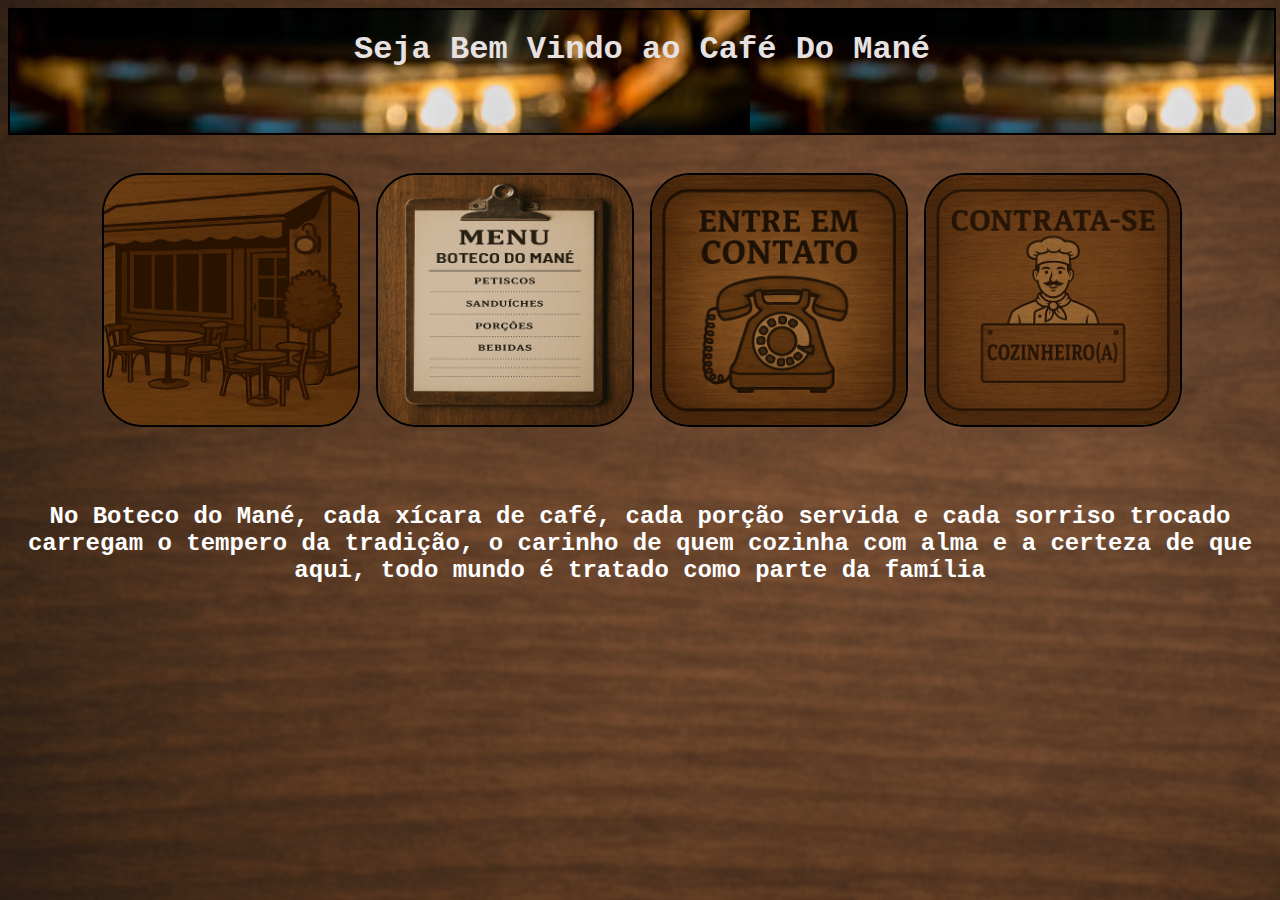
<file: MAIN/index.html>
<!DOCTYPE html>
<html lang="en">
<head>
    <meta charset="UTF-8">
    <meta name="viewport" content="width=device-width, initial-scale=1.0">
    <title>Café Do Mané</title>
    <link rel="stylesheet" href="../css.css">  
</head>
<body>
   <div class="caixa">
    <h1 class="Titulo">Seja Bem Vindo ao Café Do Mané</h1>
    </div>
    
    <br>
    <div class="dolado">
       <a href="sobre.html"><img class="fotomane" src="../IMAGENS/fachada_boteco.png"></a> 
        <a href="cardapio.html"><img class="fotomane" src="../IMAGENS/menu.jpg"></a> 
         <a href="ContateOmané.html"><img class="fotomane" src="../IMAGENS/Contatinho.png"></a> 
          <a href="formulario.html"><img class="fotomane" src="../IMAGENS/contrata.png"></a> 
    </div>
    <br><br>
    <H2 class="Subtitulo">No Boteco do Mané, cada xícara de café, cada porção servida e cada sorriso trocado carregam o tempero da tradição, o carinho de quem cozinha com alma e a certeza de que aqui, todo mundo é tratado como parte da família</H2>    
</body>
</html>
</file>
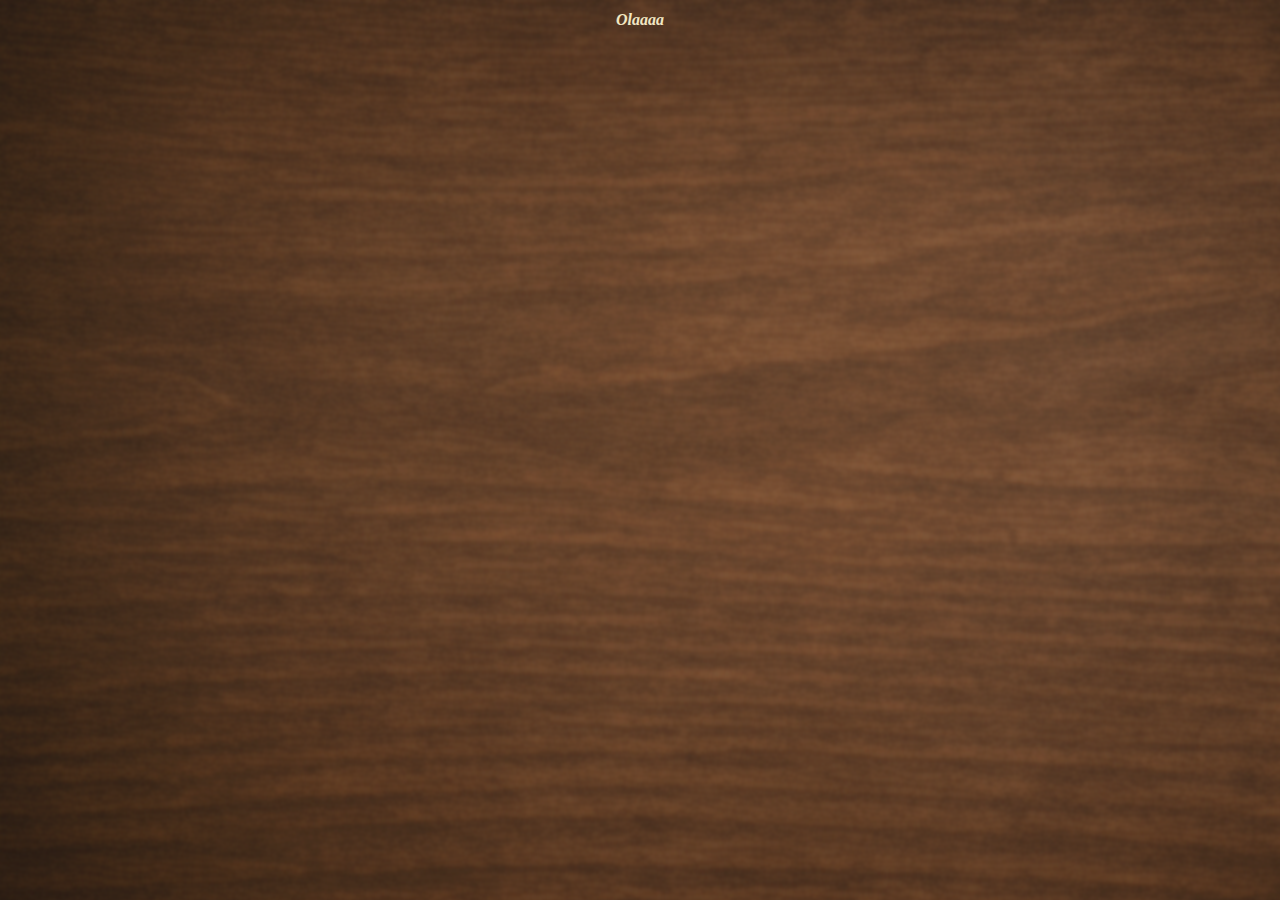
<file: MAIN/DeliveryDoMané.html>
<!DOCTYPE html>
<html lang="en">
<head>
    <meta charset="UTF-8">
    <meta name="viewport" content="width=device-width, initial-scale=1.0">
    <title>Café Do Mané</title>
    <link rel="stylesheet" href="../css.css">  
</head>
<body>
    <h1 class="legenda0">Olaaaa</h1>
    </body>
</html>
</file>
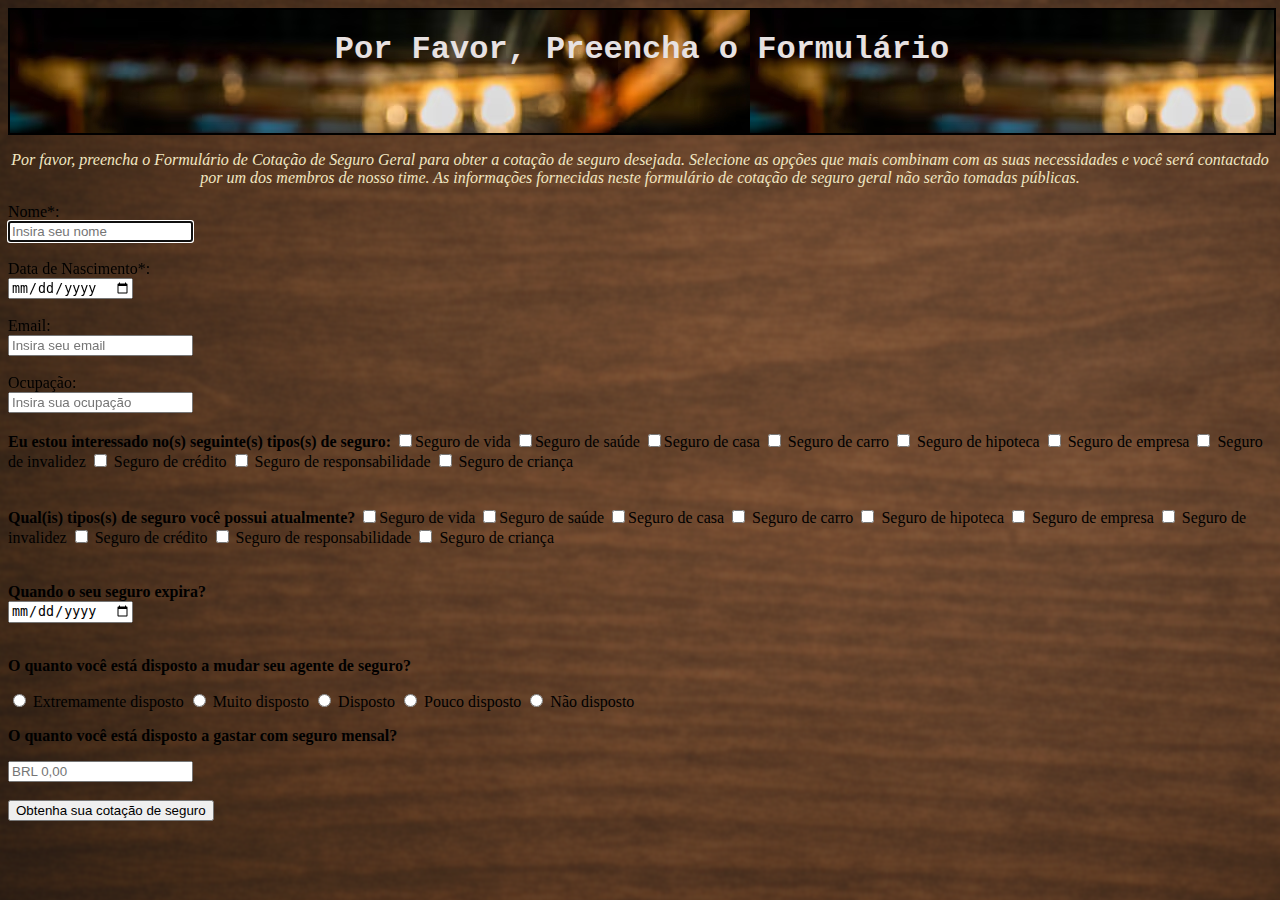
<file: MAIN/formulario.html>
<!DOCTYPE html>
<html lang="pt-br">
<head>
    <meta charset="UTF-8">
    <meta name="viewport" content="width=device-width, initial-scale=1.0">
    <title>Document</title>
    <link rel="stylesheet" href="../css.css">
</head>
<body>
    <div class="caixa">
    <h1 class="Titulo">Por Favor, Preencha o Formulário</h1>
    </div>
    <p class="legenda0">Por favor, preencha o Formulário de Cotação de Seguro Geral para obter a cotação de seguro desejada. Selecione as opções que mais combinam com as suas necessidades e você será contactado por um dos membros de nosso time. As informações fornecidas neste formulário de cotação de seguro geral não serão tomadas públicas.</p>
    <form> 
    <label for="name">Nome*:</label>
    <br>
    <input type="text" id="name" autofocus=""placeholder="Insira seu nome">
    <br><br>
    
    
    <label for="data">Data de Nascimento*:</label>
    <br>
    <input type="date" id="data" required="">
    <br><br>

    <label for="email">Email:</label>
    <br>
    <input type="email" id="email" required="" placeholder="Insira seu email">
    <br><br>

    <label for="Ocupação">Ocupação:</label>
    <br>
    <input type="text" id="Ocupação" required="" placeholder="Insira sua ocupação">
    <br><br>

    <label><strong>Eu estou interessado no(s) seguinte(s) tipos(s) de seguro:</strong></label>
    <input type="checkbox" name="Interesse" value="saude">Seguro de vida    
    <input type="checkbox" name="Interesse" value="vida">Seguro de saúde
    <input type="checkbox" name="Interesse" value="auto">Seguro de casa
    <input type="checkbox" name="Interesse" value="residencial"> Seguro de carro
    <input type="checkbox" name="Interesse" value="viagem"> Seguro de hipoteca
    <input type="checkbox" name="Interesse" value="empresarial"> Seguro de empresa
    <input type="checkbox" name="Interesse" value="outros"> Seguro de invalidez
    <input type="checkbox" name="Interesse" value="outros"> Seguro de crédito
    <input type="checkbox" name="Interesse" value="outros"> Seguro de responsabilidade
    <input type="checkbox" name="Interesse" value="outros"> Seguro de criança
 
    <br><br><br>
    <label><strong>Qual(is) tipos(s) de seguro você possui atualmente?</strong></label>
    <input type="checkbox" name="Interesse" value="saude">Seguro de vida    
    <input type="checkbox" name="Interesse" value="vida">Seguro de saúde
    <input type="checkbox" name="Interesse" value="auto">Seguro de casa
    <input type="checkbox" name="Interesse" value="residencial"> Seguro de carro
    <input type="checkbox" name="Interesse" value="viagem"> Seguro de hipoteca
    <input type="checkbox" name="Interesse" value="empresarial"> Seguro de empresa
    <input type="checkbox" name="Interesse" value="outros"> Seguro de invalidez
    <input type="checkbox" name="Interesse" value="outros"> Seguro de crédito
    <input type="checkbox" name="Interesse" value="outros"> Seguro de responsabilidade
    <input type="checkbox" name="Interesse" value="outros"> Seguro de criança
<br><br><br>
<label><strong>Quando o seu seguro expira?</strong></label>
    <br>
    <input type="date" id="data" required="">
<br><br>
    <p><strong>O quanto você está disposto a mudar seu agente de seguro?</strong></p>
    <input type="radio" name="disposto" value="Extremamente"> Extremamente disposto
    <input type="radio" name="disposto" value="Extremamente"> Muito disposto
    <input type="radio" name="disposto" value="Extremamente"> Disposto
    <input type="radio" name="disposto" value="Extremamente"> Pouco disposto
    <input type="radio" name="disposto" value="Extremamente"> Não disposto
    <br>

    <p><strong>O quanto você está disposto a gastar com seguro mensal?</strong></p>
    <input type="text" id="texto" placeholder="BRL 0,00">
    <label for="texto"></label>
<br><br>
    <input type="button" value="Obtenha sua cotação de seguro">
    <label for="Enviar"></label>
    
    </form>
</body>
</html>
</file>
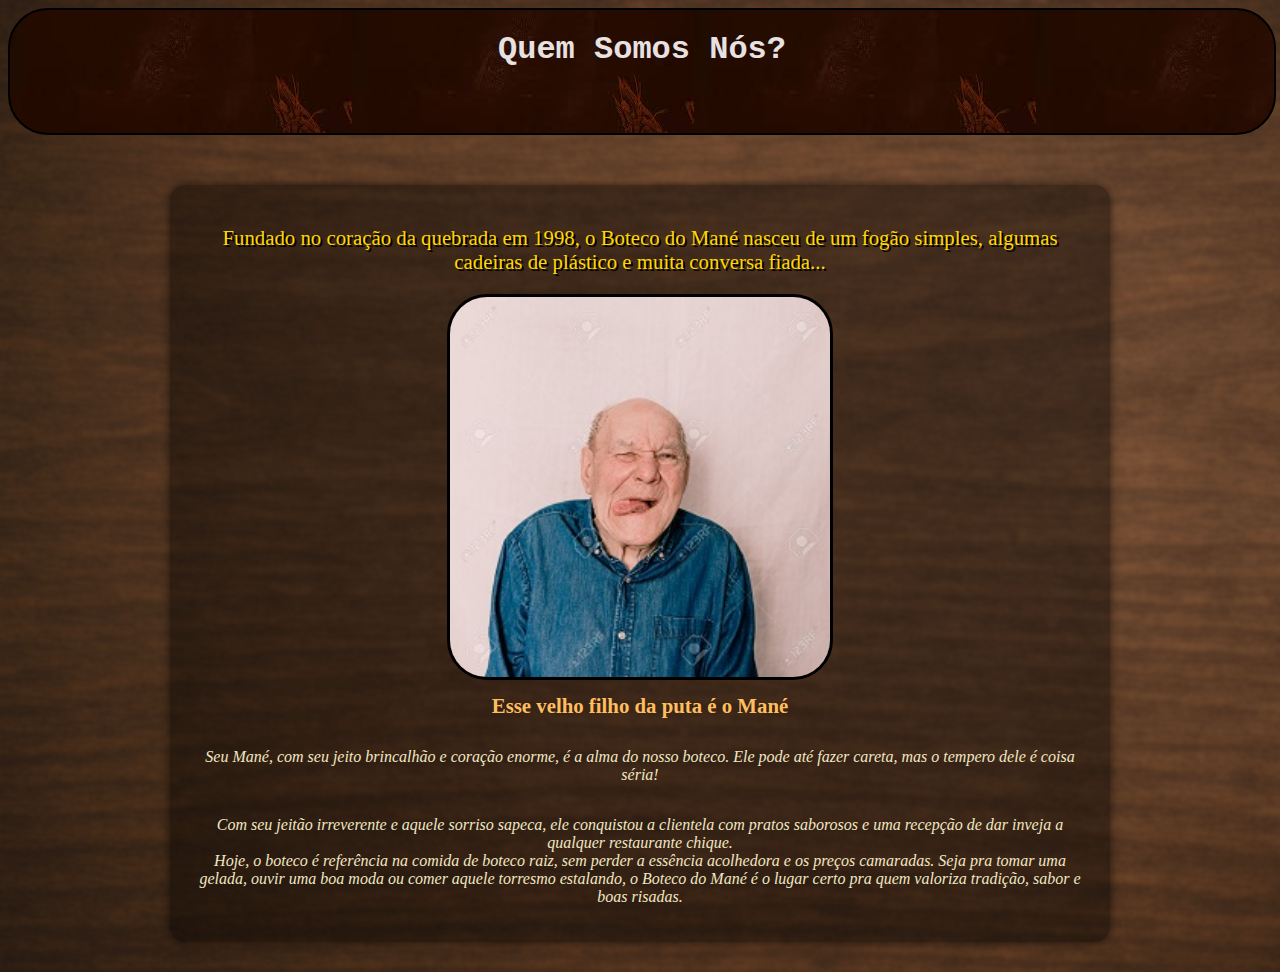
<file: MAIN/sobre.html>
<!DOCTYPE html>
<html lang="en">
<head>
    <meta charset="UTF-8">
    <meta name="viewport" content="width=device-width, initial-scale=1.0">
    <title>Document</title>
     <link rel="stylesheet" href="../css.css">  
</head>
<body>
    <div class="caixacardapio">
    <h1 class="Titulo">Quem Somos Nós?</h1>
    </div>
   <h2 class="Subtitulo"></h2>
  <div class="dolado"></div>
  <div class="container-2">
  <p class="h11">
    Fundado no coração da quebrada em 1998, o Boteco do Mané nasceu de um fogão simples, algumas cadeiras de plástico e muita conversa fiada...
  </p>
  <div class="sobre-mane">
<img class="sobremane" src="../IMAGENS/mané.jpg"><h1 class="legenda1">Esse velho filho da puta é o Mané</h1></a> 
    <p class="legenda0">Seu Mané, com seu jeito brincalhão e coração enorme, é a alma do nosso boteco. Ele pode até fazer careta, mas o tempero dele é coisa séria!</p>
  </div>
  <p class="legenda0">Com seu jeitão irreverente e aquele sorriso sapeca, ele conquistou a clientela com pratos saborosos e uma recepção de dar inveja a qualquer restaurante chique. <br> Hoje, o boteco é referência na comida de boteco raiz, sem perder a essência acolhedora e os preços camaradas.
    Seja pra tomar uma gelada, ouvir uma boa moda ou comer aquele torresmo estalando, o Boteco do Mané é o lugar certo pra quem valoriza tradição, sabor e boas risadas.
  </p>
  </div>

</body>
</html>
</file>
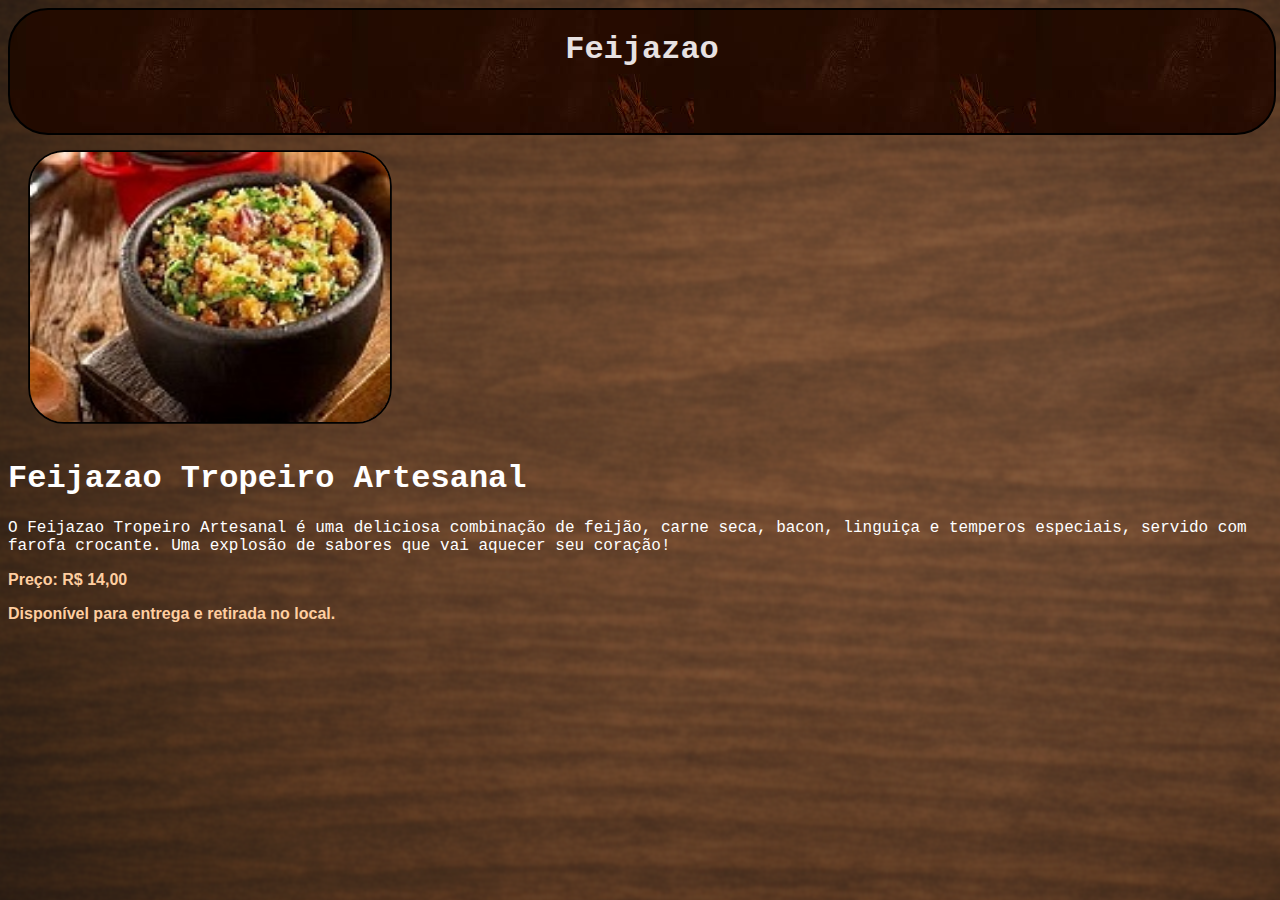
<file: MAIN/CARDAPIO/feijazao.html>
<!DOCTYPE html>
<html lang="en">
<head>
    <meta charset="UTF-8">
    <meta name="viewport" content="width=device-width, initial-scale=1.0">
    <title>Café Do Mané</title>
    <link rel="stylesheet" href="../../css.css">  
</head>
<body>
   <div class="caixacardapio">
    <h1 class="Titulo">Feijazao</h1>
    </div>
    <div>
      <img src="../../IMAGENS/feijazao.jpg" alt="Feijazao" class="fotoFood"><h1 class="sobre">Feijazao Tropeiro Artesanal</h1>
        <p class="sobre">O Feijazao Tropeiro Artesanal é uma deliciosa combinação de feijão, carne seca, bacon, linguiça e temperos especiais, servido com farofa crocante. Uma explosão de sabores que vai aquecer seu coração!</p>
    </div>
    <div class="faixa0"><strong>Preço: R$ 14,00</strong></div>
        <p class="faixa0"><strong>Disponível para entrega e retirada no local.</strong></p>
</body>
</html>
</file>
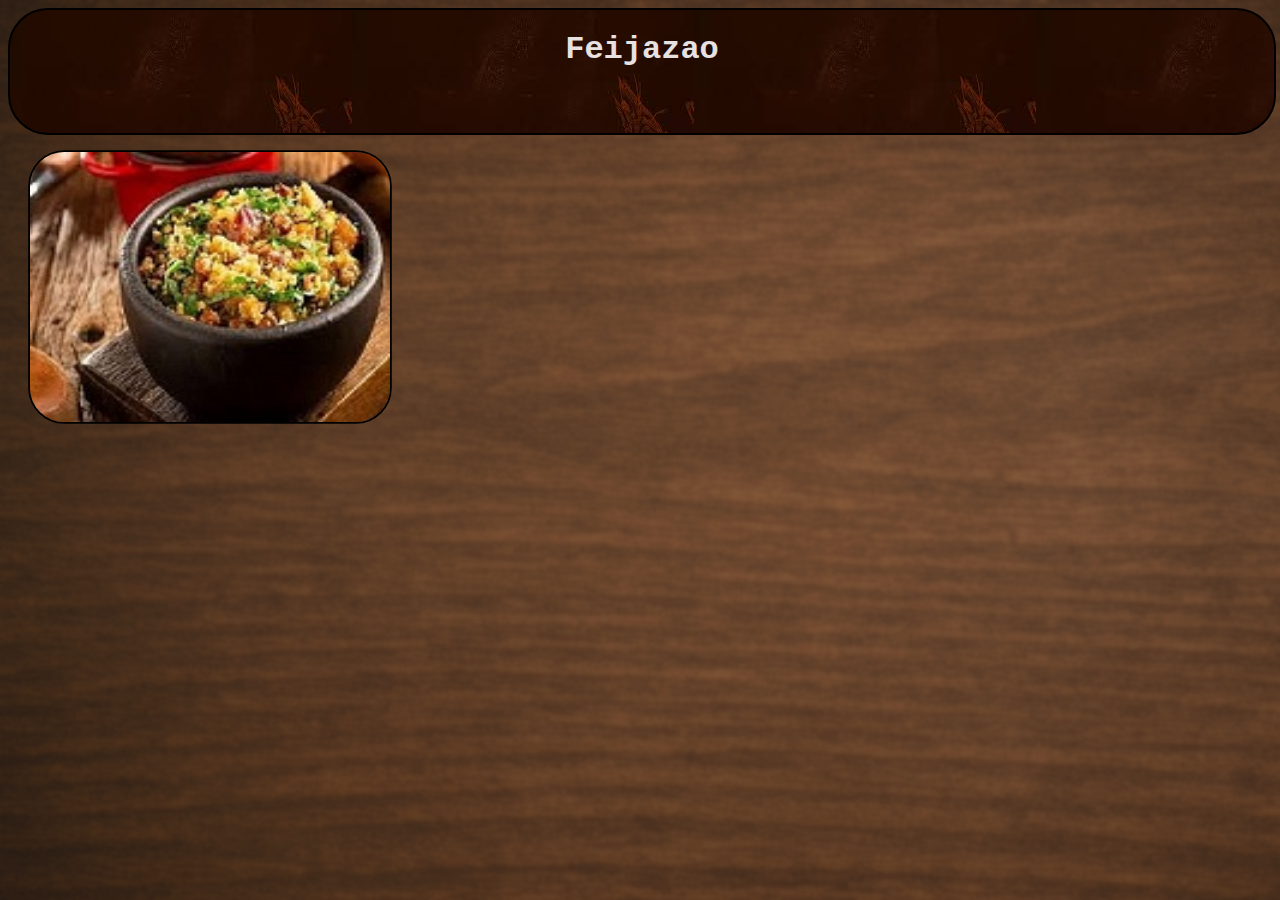
<file: MAIN/CARDAPIO/Molde.html>
<!DOCTYPE html>
<html lang="en">
<head>
    <meta charset="UTF-8">
    <meta name="viewport" content="width=device-width, initial-scale=1.0">
    <title>Café Do Mané</title>
    <link rel="stylesheet" href="../../css.css">  
</head>
<body>
   <div class="caixacardapio">
    <h1 class="Titulo">Feijazao</h1>
    </div>
    <div>
        <img src="../../IMAGENS/feijazao.jpg" alt="Feijazao" class="fotoFood">
    </div>
</body>
</html>
</file>
<file: css.css>
.Titulo {
    color: rgb(231, 225, 225);
    text-align: center;
    font-family: 'Courier New', Courier, monospace;
    height: 80px;
}
.Subtitulo {
    color: rgb(255, 255, 255);
    text-align: center;
    font-family: 'Courier New', Courier, monospace;
}
.contato {
    color: rgb(255, 255, 255);

    font-family: 'Courier New', Courier, monospace;
}
.delivery {
    color: rgb(255, 255, 255);
   
    font-family: 'Courier New', Courier, monospace;
}
.cardapio {
    color: rgb(255, 255, 255);
   
    font-family: 'Courier New', Courier, monospace;
}
.formulario {
    color: rgb(255, 255, 255);
 
    font-family: 'Courier New', Courier, monospace;
}
.sobre {
    color: rgb(255, 255, 255);

    font-family: 'Courier New', Courier, monospace;
    flex: auto;
    
}
 .caixa {
    width: 100%;
    display: flex;
    flex-direction: column;
    align-items: center;
    justify-content: center;
    border: 2px solid rgb(0, 0, 0);
    background-image: url('IMAGENS/PAO.avif');
    

 }
 .fotomane
    {
        width: 100%;
        height: 250px;
        display: flex;
        flex-direction: row;
        align-items: center;
        justify-content: center;
        border: 2px solid rgb(0, 0, 0);
        border-radius: 40px;
        transform: scale(1);
     animation: aparecer 2s ease-in-out;
  transition: transform 1s;
        
    } 
    
       .dolado {
    display: flex;
    gap: 20px;
    margin: 20px 0;
    justify-content: center;
   
     
    
}
.dolado2 {
    display: flex;
    gap: 20px;
    margin: 10px 0; 
    height: 250px;
}
body { 
    background-image: url('IMAGENS/MADERA.png'); }

    .li1 {
    margin: 10px;
    gap: 10px; 
    display: flex;

    }
    @keyframes aparecer {
  from {
    opacity: 0;
    transform: translateY(-50px);
  }
  to {
    opacity: 1;
    transform: translateY(0);
  }
}

        
    .fotomane:hover {
  transform: scale(1.1);
}
 .caixacardapio {
    width: 100%;
    display: flex;
    flex-direction: column;
    align-items: center;
    justify-content: center;
    border: 2px solid rgb(0, 0, 0);
    background-image: url('IMAGENS/boteco.jpg');
    border-radius: 40px;
 }
  .descricao {
  position: absolute;
  bottom: 10px;
  left: 50%;
  transform: translateX(-50%);
  background-color: rgba(0, 0, 0, 0.7);
  color: white;
  padding: 10px 15px;
  border-radius: 10px;
  opacity: 0;
  transition: opacity 0.5s;
  font-family: 'Courier New', Courier, monospace;
  text-align: center;
}
.prato {
  position: relative;
  display: inline-block;
  margin: 20px;
}

.fotomane {
  width: 100%;
  border-radius: 40px;
  transition: transform 0.5s;
  display: block;
}
.botao {
  margin-top: 30px;
  animation: pulsar 2s infinite;
  display: flex;
  justify-content: center;
  height: 15vh;
  background-image: url('IMAGENS/MADERA.png');
  width: 250px;
}
@keyframes pulsar {
  0% {
    transform: scale(1);
  }
  50% {
    transform: scale(1.1);
  }
  100% {
    transform: scale(1);
  }
}
 .sobremane {
    width: 380px;
    display: flex;
    align-items: center;
    justify-content: center;
    border: 3px solid rgb(0, 0, 0);
    border-radius: 40px;
    transform: scale(1);
    animation: aparecer 2s ease-in-out;
    transition: transform 1s;
 }
 .container-2 {
  max-width: 900px;
  margin: 30px auto;
  padding: 20px;
  background-color: rgba(0, 0, 0, 0.4); /* fundo com transparência */
  border-radius: 15px;
  box-shadow: 0 0 10px rgba(0,0,0,0.6);
}
.h11 {
  text-align: center;
  font-size: 1.3em;
  color: #ffd700; /* dourado estilo boteco */
  text-shadow: 2px 2px #000;
}
.sobre-mane {
  display: flex;
  flex-direction: column;
  align-items: center;
}
.legenda0 {
  font-style: italic;
  font-size: 1em;
  text-align: center;
  color: #f1e7c2;
}
.legenda1 {
  font-style: inherit ;
  font-size: 1.3em;
  text-align: center;
  color: #ffbe5e;
}
.fotoFood
    {
        width: 100%;
        height: 300px;
        display: flex;
        flex-direction: row;
        align-items: center;
        justify-content: center;
        border: 2px solid rgb(0, 0, 0);
        border-radius: 40px;
        transform: scale(0.90);
     animation: aparecer 2s ease-in-out;
  transition: transform 1s;
        
    } 
    .fotoFood  {
  width: 400px;
  border-radius: 40px;
  transition: transform 0.5s;
  display: block;
    }
    .faixa0 {
    color: rgb(255, 206, 160);

    font-family: 'Arial', sans-serif, monospace;
    flex: auto;
    }
</file>
